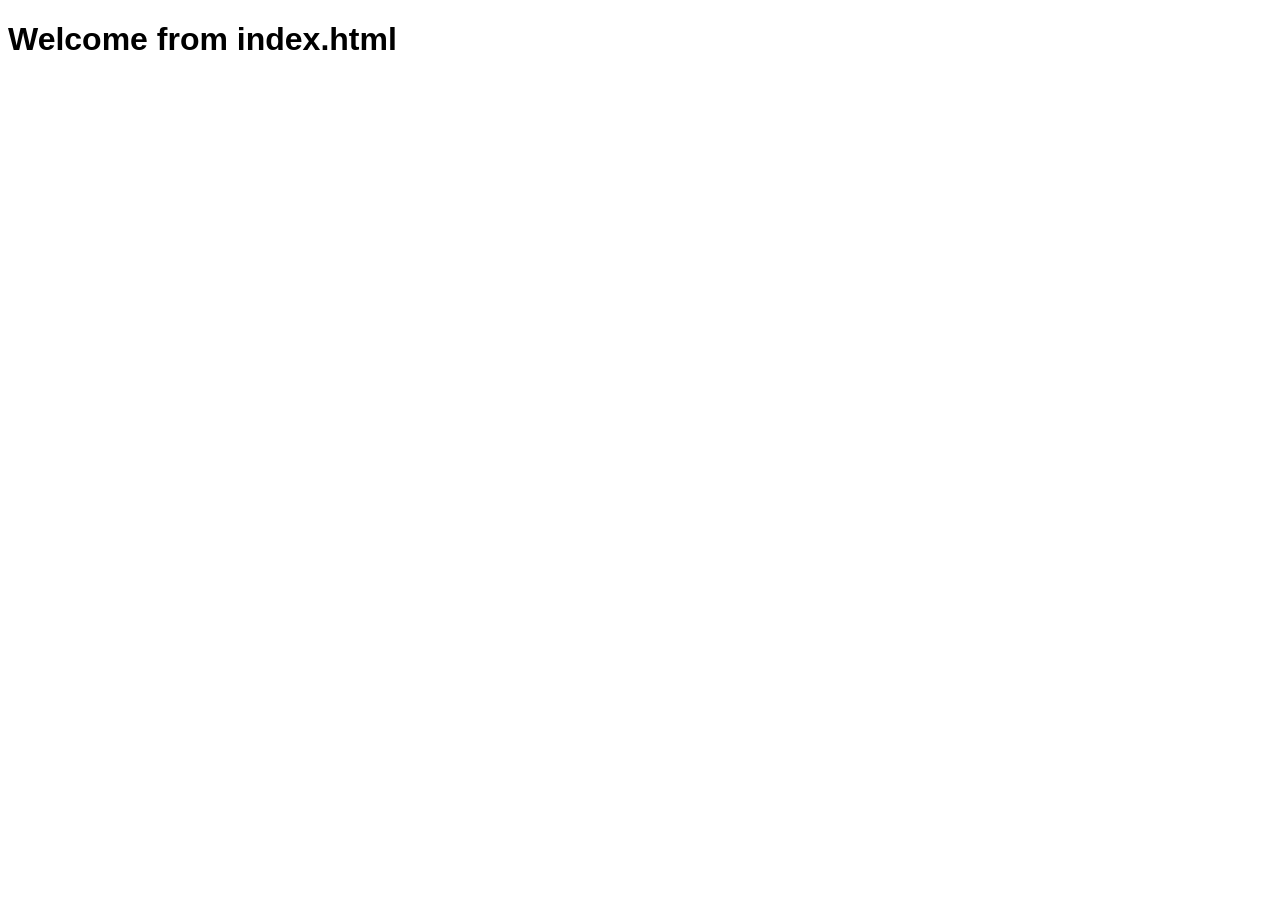
<file: public/index.html>
<!DOCTYPE html>
<html lang="en">
<head>
    <meta charset="UTF-8">
    <title>Cool Title</title>
    <link rel="stylesheet" href="style.css">
</head>
<body>
    <h1>Welcome from index.html</h1>
</body>
</html>
</file>
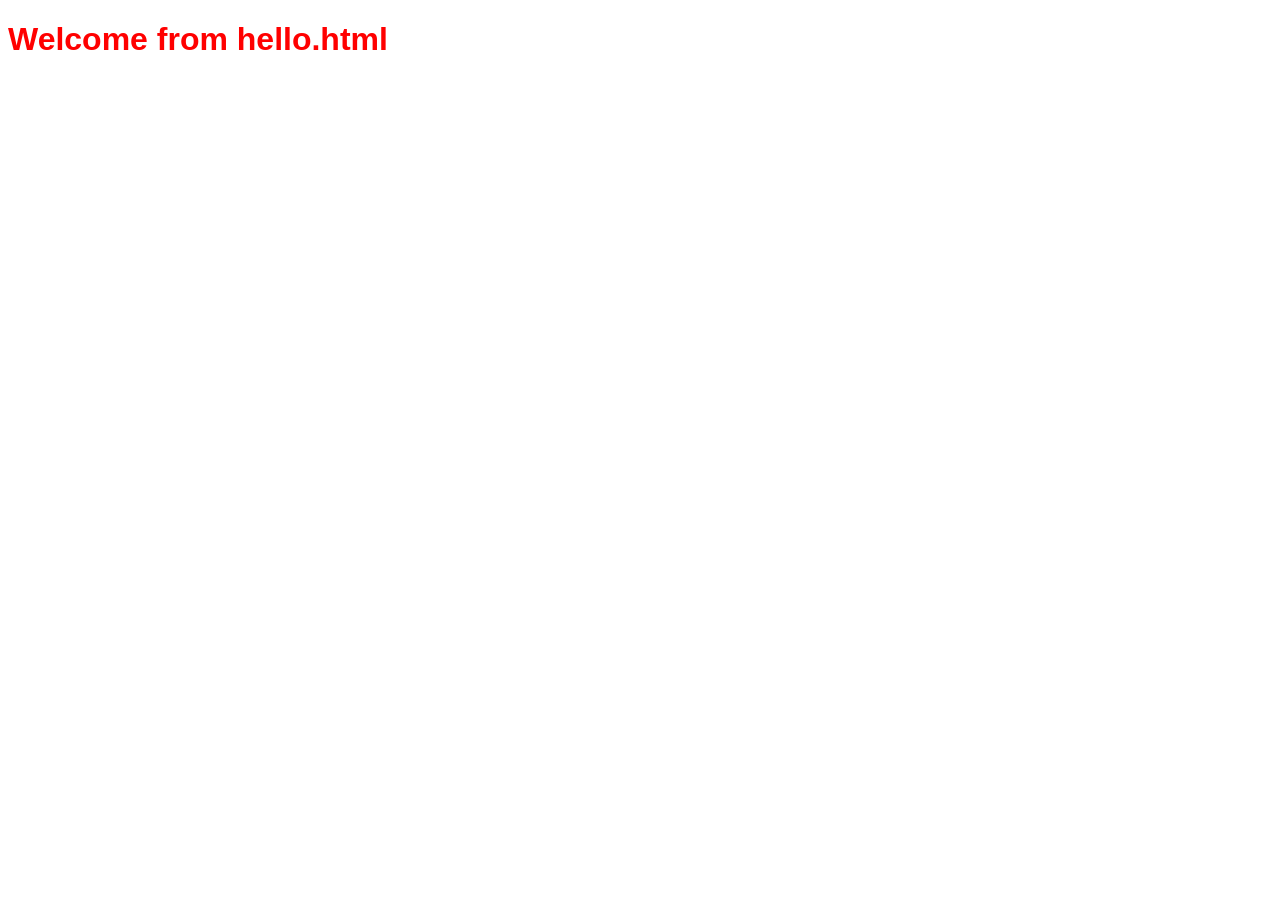
<file: public/hello.html>
<!DOCTYPE html>
<html lang="en">
<head>
    <meta charset="UTF-8">
    <title>Cool Title</title>
    <link rel="stylesheet" href="style.css">
</head>
<body>
    <h1 class="hello">Welcome from hello.html</h1>
</body>
</html>
</file>
<file: public/style.css>
h1 {
    font-family: sans-serif;
}

.hello {
    color: red;
    font-family: sans-serif;
}
</file>
